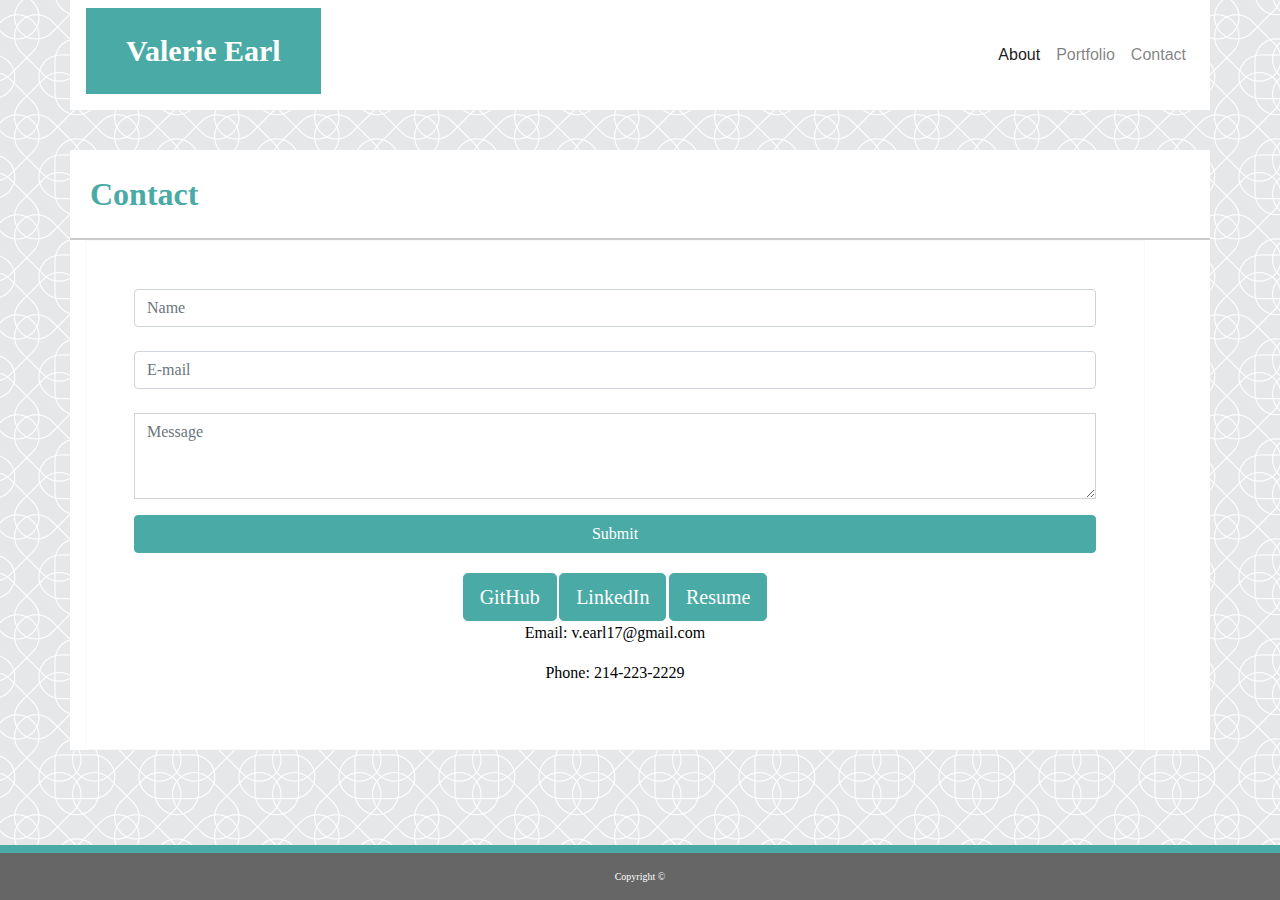
<file: contact.html>
<!DOCTYPE html>
<html lang="en">

<head>
    <meta charset="UTF-8">
    <meta name="viewport" content="width=device-width, initial-scale=1.0">
    <meta http-equiv="X-UA-Compatible" content="ie=edge">
    <title>Portfolio</title>


    <link href="https://stackpath.bootstrapcdn.com/bootstrap/4.4.1/css/bootstrap.min.css" rel="stylesheet" integrity="sha384-Vkoo8x4CGsO3+Hhxv8T/Q5PaXtkKtu6ug5TOeNV6gBiFeWPGFN9MuhOf23Q9Ifjh" crossorigin="anonymous">

    <link rel="stylesheet" type="text/css" href="style2.css">

</head>

<body>

    <div class="container">

        <div class="row">

            <nav class="navbar navbar-expand-lg navbar-light col">
                <h1><a class="navbar-brand name-text" href="#">Valerie Earl</a></h1>
                <button class="navbar-toggler" type="button" data-toggle="collapse" data-target="#navbarNav" aria-controls="navbarNav" aria-expanded="false" aria-label="Toggle navigation">
                  <span class="navbar-toggler-icon"></span>
                </button>
                <div class="collapse navbar-collapse" id="navbarNav">
                  <ul class="navbar-nav ml-auto">
                    <li class="nav-item active">
                      <a class="nav-link" href="index.html">About<span class="sr-only">(current)</span></a>
                    </li>
                    <li class="nav-item">
                      <a class="nav-link" href="portfolio.html">Portfolio</a>
                    </li>
                    <li class="nav-item">
                      <a class="nav-link" href="contact.html">Contact</a>
                    </li>
                    
                  </ul>
                </div>
              </nav>

        </div>

        <div class="row page-name">
          <div class="col-sm-12" id="page-name-style">Contact</div>

        </div>

        <div class="row" id="content-area">
          
          <div class="col">

<form class="text-center border border-light p-5" action="#!">


    <!-- Name -->
    <input type="text" id="defaultContactFormName" class="form-control mb-4" placeholder="Name">

    <!-- Email -->
    <input type="email" id="defaultContactFormEmail" class="form-control mb-4" placeholder="E-mail">


    <!-- Message -->
    <div class="form-group">
        <textarea class="form-control rounded-0" id="exampleFormControlTextarea2" rows="3" placeholder="Message"></textarea>
    </div>


    <!-- Submit button -->
    <button class="btn btn-info btn-block submit" type="submit">Submit</button>
    <a href="https://github.com/V-Earl" class="btn btn-primary btn-lg btn-info" role="button" aria-pressed="true">GitHub</a>
    <a href="https://www.linkedin.com/in/valerie-earl-73504356" class="btn btn-primary btn-lg btn-info" role="button" aria-pressed="true">LinkedIn</a>
    <a href="V.Earl_BA Resume[216].pdf" class="btn btn-primary btn-lg btn-info" role="button" aria-pressed="true">Resume</a>



    <p>Email: v.earl17@gmail.com</p>
    <p>Phone: 214-223-2229</p>

</form>



          </div>

          

        </div>

    

        <footer class="page-footer font-small blue fixed-bottom">
    
      <!-- Copyright -->
      <div class="footer-copyright text-center py-3">Copyright ©
      
      </div>
      <!-- Copyright -->
    
    </footer>

    </div>  

</body>

</html>
</file>
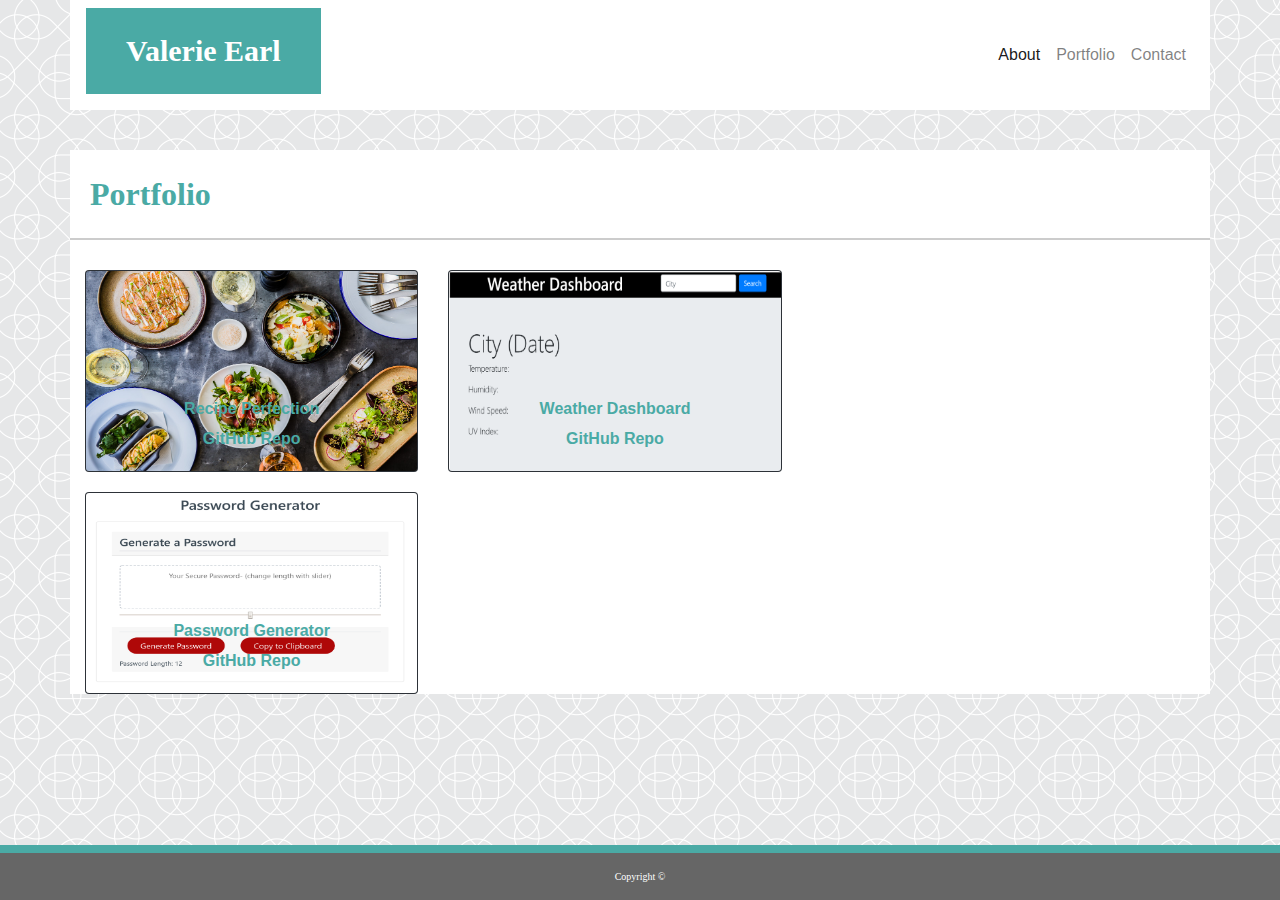
<file: portfolio.html>
<!DOCTYPE html>
<html lang="en">

<head>
    <meta charset="UTF-8">
    <meta name="viewport" content="width=device-width, initial-scale=1.0">
    <meta http-equiv="X-UA-Compatible" content="ie=edge">
    <title>Portfolio</title>


    <link href="https://stackpath.bootstrapcdn.com/bootstrap/4.4.1/css/bootstrap.min.css" rel="stylesheet" integrity="sha384-Vkoo8x4CGsO3+Hhxv8T/Q5PaXtkKtu6ug5TOeNV6gBiFeWPGFN9MuhOf23Q9Ifjh" crossorigin="anonymous">

    <link rel="stylesheet" type="text/css" href="style2.css">

</head>

<body>

    <div class="container">

        <div class="row">

            <nav class="navbar navbar-expand-lg navbar-light col">
                <h1><a class="navbar-brand name-text" href="#">Valerie Earl</a></h1>
                <button class="navbar-toggler" type="button" data-toggle="collapse" data-target="#navbarNav" aria-controls="navbarNav" aria-expanded="false" aria-label="Toggle navigation">
                  <span class="navbar-toggler-icon"></span>
                </button>
                <div class="collapse navbar-collapse" id="navbarNav">
                  <ul class="navbar-nav ml-auto">
                    <li class="nav-item active">
                      <a class="nav-link" href="index.html">About</a>
                    </li>
                    <li class="nav-item">
                      <a class="nav-link" href="portfolio.html">Portfolio</a>
                    </li>
                    <li class="nav-item">
                      <a class="nav-link" href="contact.html">Contact</a>
                    </li>
                    
                  </ul>
                </div>
              </nav>

        </div>

        <div class="row page-name">
          <div class="col-sm-12" id="page-name-style">Portfolio</div>

        </div>

        <div class="row top" id="content-area">
            
          
          <div class="col-sm-4">

            <div class="card bg-dark text-white">
                <img src="./assets/images/Recipe.jpg" class="card-img img-resposive" alt="Recipe Perfection">
                <div class="card-img-overlay">
                  <!-- <h5 class="card-title carousel-caption">Recipe Perfection</h5> -->
                  <a class="nav-link card-title carousel-caption project-link" href="https://v-earl.github.io/Recipe-Perfection/">Recipe Perfection</a>

                  <a class="nav-link card-title carousel-caption" href="https://github.com/V-Earl/Recipe-Perfection">GitHub Repo</a>
                  
                </div>
              </div>

          </div>

          <div class="col-sm-4">

            <div class="card bg-dark text-white">
                <img src="./assets/images/weather.png" class="card-img img-resposive" alt="Weather">
                <div class="card-img-overlay">
                  <!-- <h5 class="card-title carousel-caption">RPG Game</h5> -->
                  <a class="nav-link card-title carousel-caption project-link" href="https://v-earl.github.io/Weather-Dashboard/">Weather Dashboard</a>
                  <a class="nav-link card-title carousel-caption" href="https://github.com/V-Earl/Weather-Dashboard">GitHub Repo</a>
                  
                </div>
              </div>

          </div>
        </div>

        <div class="row padding" id="content-area">
          
            <div class="col-sm-4">
  
              <div class="card bg-dark text-white">
                  <img src="./assets/images/password.png" class="card-img img-resposive" alt="Password">
                  <div class="card-img-overlay">
                    <!-- <h5 class="card-title carousel-caption">Password Generator</h5> -->
                    <a class="nav-link card-title carousel-caption project-link" href="https://v-earl.github.io/Password-Generator/">Password Generator</a>
                    <a class="nav-link card-title carousel-caption" href="https://github.com/V-Earl/Password-Generator">GitHub Repo</a>
                    
                  </div>
                </div>
  
            </div>

    

        <footer class="page-footer font-small blue fixed-bottom">
    
      <!-- Copyright -->
      <div class="footer-copyright text-center py-3">Copyright ©
      
      </div>
      <!-- Copyright -->
    
    </footer>

    </div>  

</body>

</html>
</file>
<file: style2.css>
.navbar-brand {

    font-family: Georgia, 'Times New Roman', Times, serif;
    background-color: #4aaaa5;
    color: #ffffff;
    padding: 30px;
    font-size: 30px;
    padding: 25px 40px;
    
}

.name-text {
    color: #ffffff !important;
    font-weight: bold;
}

.navbar {background-color: #ffffff;}

body {
    background-image: url("./assets/images/intersection.png");
    padding: 0;
    margin: 0;
    display: flex;
    flex-direction: column;
    min-height: 100vh;
}

#content-area {
    background-color: #ffffff;
    padding-right: 50px;
    /* padding-bottom: 30px; */
}

#image {
    max-width: 100%;
    width: 200px;
    height: 200px;
    float: left;
    margin-right: 25px;
}

.page-name {
    background-color: #ffffff;
    margin-top: 40px;
    border-bottom: 2px solid #cccccc;
}

#page-name-style {
    color: #4aaaa5;
    font-size: xx-large;
    font-family: Georgia, 'Times New Roman', Times, serif;
    font-weight: bold;
    padding: 20px;
}

.fixed-bottom {
    background-color: #666666;
}

.text-center {
    color: #ffffff;
    font-family: Georgia, 'Times New Roman', Times, serif;
    font-size: x-small;
    border-top: 8px solid #4aaaa5;
}

.container {
    margin-bottom: 100px;
}

.btn-info {
    background-color: #4aaaa5;
    border-color: #4aaaa5;
}

.carousel-caption {
    margin-bottom: 0;
    padding-bottom: 0;
    font-weight: bold;
    color:  #4aaaa5;
}

.card-img {height: 200px;}

.top {padding-top: 30px;}

.project-link {
    margin-bottom: 30px;
}

.submit {
    margin-bottom: 20px;
}

p {
    color: black;
    font-size: medium;
}

.padding {
    padding-top: 20px;
}
</file>
